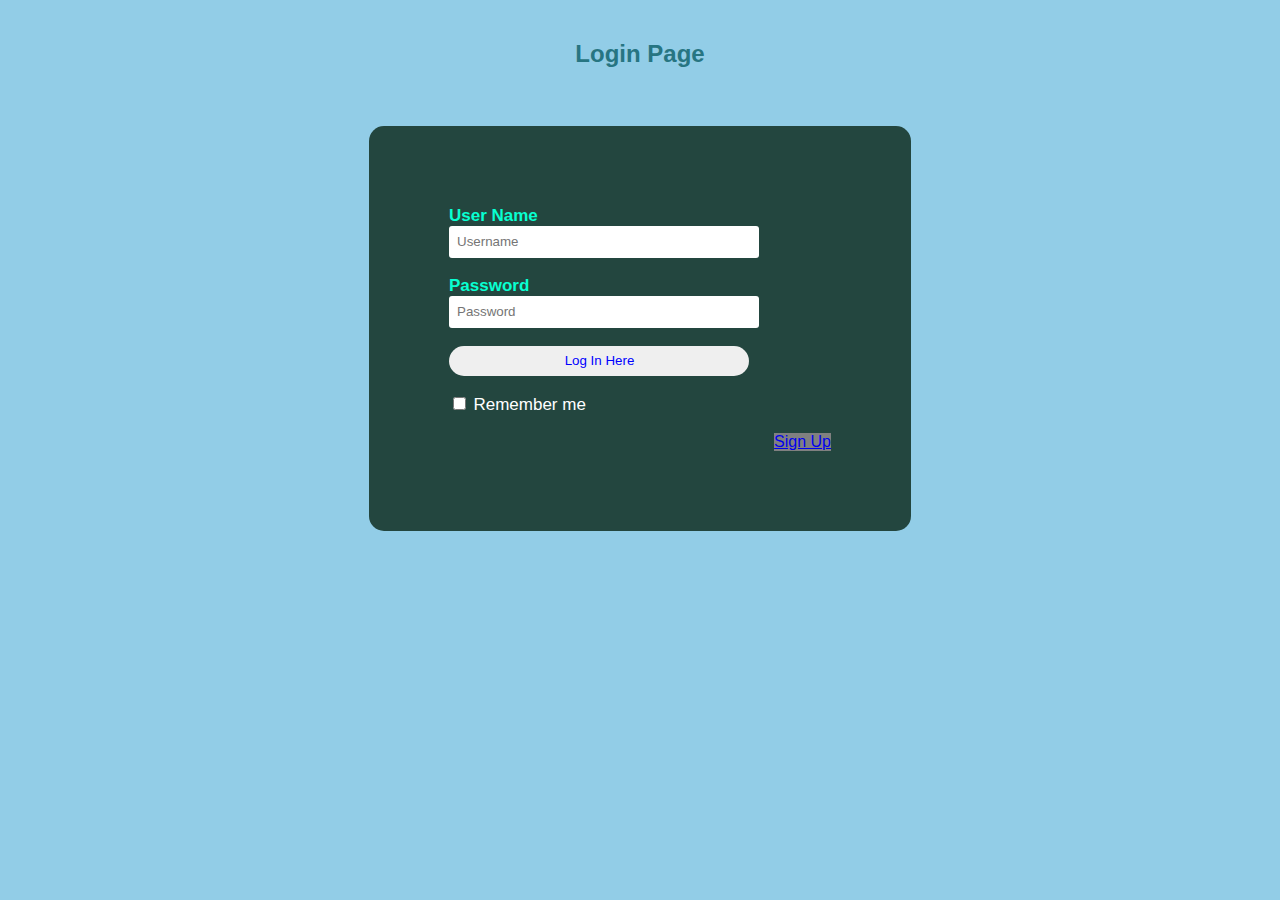
<file: signIn.html>
<!DOCTYPE html>    
<html>    
<head>    
    <title>Login Form</title>    
    <link rel="stylesheet" type="text/css" href="index.html">  
    <link rel="stylesheet" href="signIn.css">  
</head>    
<body>    
    <h2>Login Page</h2><br>    
    <div class="login" href="index.html">    
    <form id="login" method="get" action="login.php">    
        <label><b>User Name     
        </b>    
        </label>    
        <input type="text" name="Uname" id="Uname" placeholder="Username">    
        <br><br>    
        <label><b>Password     
        </b>    
        </label>    
        <input type="Password" name="Pass" id="Pass" placeholder="Password">    
        <br><br>    
        <input type="button" name="log" id="log" value="Log In Here">       
        <br><br>    
        <input type="checkbox" id="check">    
        <span>Remember me</span>    
        <br><br>    
        <a href="signUp.html" onclick="window.location.href='signUp.html'">Sign Up</a> 
       
    </form>     
</div>    
</body>    
</html>
</file>
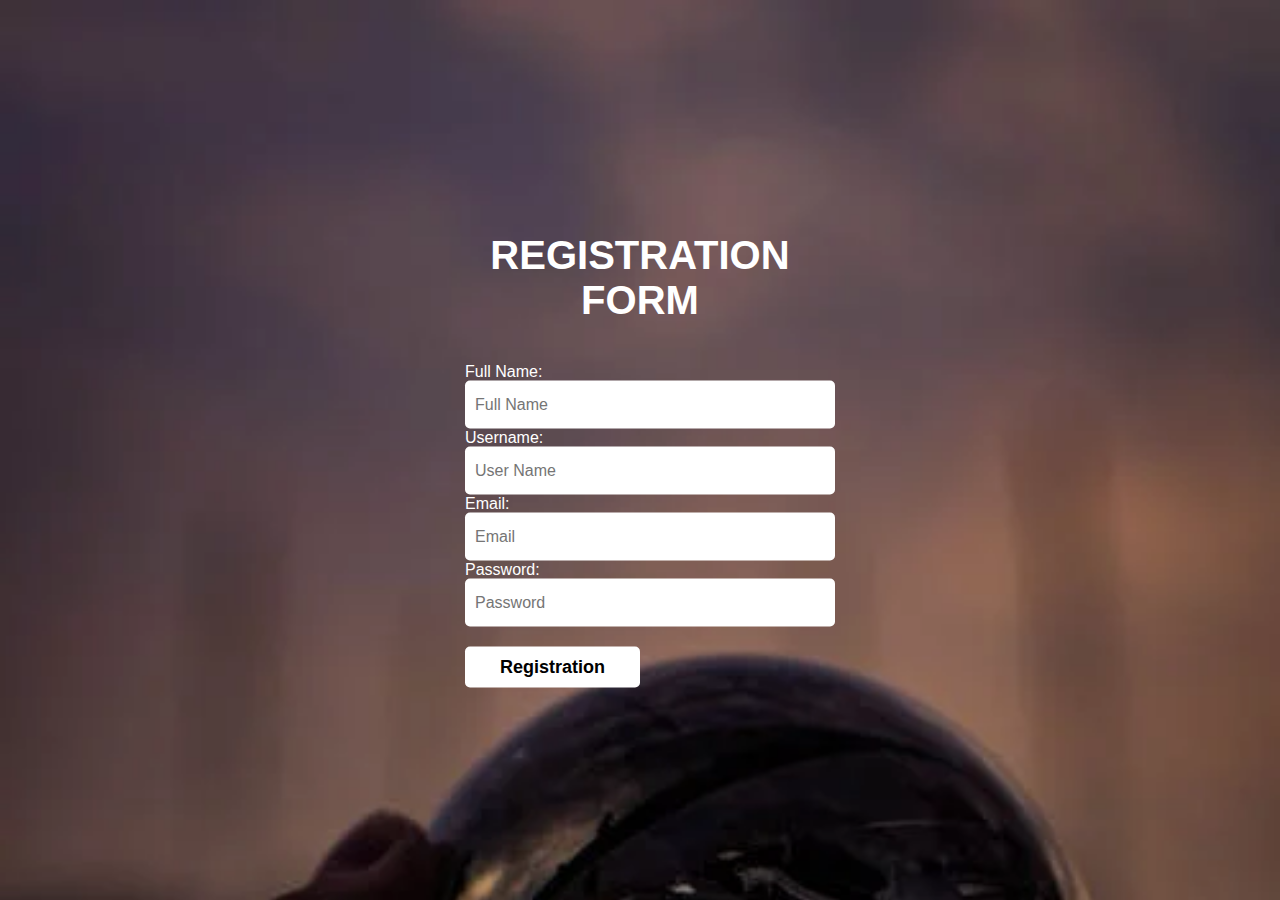
<file: signUp.html>
<!DOCTYPE html>
<html lang="en">
<head>
    <meta charset="UTF-8">
    <meta http-equiv="X-UA-Compatible" content="IE=edge">
    <meta name="viewport" content="width=device-width, initial-scale=1.0">
    <title>Sign Up</title>
    <link rel="stylesheet" href="SignUp.css">
</head>
<body>
   <div class="registration-form">
    <h1>Registration form</h1>
    <form action="#" method="post">
        <p>Full Name:</p>
        <input type="text" name="fullname" placeholder="Full Name">
        <p>Username:</p>
        <input type="text" name="username" placeholder="User Name">
        <p>Email:</p>
        <input type="text" name="email" placeholder="Email">
        <p>Password:</p>
        <input type="text" name="password" placeholder="Password">
        <button type="submit">Registration</button>
    </form>

   </div>
</body>
</html>
</file>
<file: signIn.css>
body  
{  
    margin: 0;  
    padding: 0;  
    background-color:#6abadeba;  
    font-family: 'Arial';  
}  
.login{  
        width: 382px;  
        overflow: hidden;  
        margin: auto;  
        margin: 20 0 0 450px;  
        padding: 80px;  
        background: #23463f;  
        border-radius: 15px ;  
          
}  
h2{  
    text-align: center;  
    color: #277582;  
    padding: 20px;  
}  
label{  
    color: #08ffd1;  
    font-size: 17px;  
}  
#Uname{  
    width: 300px;  
    height: 30px;  
    border: none;  
    border-radius: 3px;  
    padding-left: 8px;  
}  
#Pass{  
    width: 300px;  
    height: 30px;  
    border: none;  
    border-radius: 3px;  
    padding-left: 8px;  
      
}  
#log{  
    width: 300px;  
    height: 30px;  
    border: none;  
    border-radius: 17px;  
    padding-left: 7px;  
    color: blue;  
  
  
}  
span{  
    color: white;  
    font-size: 17px;  
}  
a{  
    float: right;  
    background-color: grey;  
}
</file>
<file: SignUp.css>
*{
    padding: 0;
    margin: 0;
    font-family: sans-serif;
}
body{
    background: url(images/water.webp);
    background-size: cover;
    color: #fff;
}
.registration-form{
    position: absolute;
    top: 50%;
    left: 50%;
    transform: translate(-50%, -50%);
    width: 350px;
}
.registration-form h1{
    font-size: 40px;
    text-align: center;
    text-transform: uppercase;
    margin: 40px 0;
}
.registration-form input{
    font-size:16px ;
    padding: 15px 10px;
    width: 100%;
    border: 10px;
    border-radius: 5px;
    outline: none;
   
}
.registration-form button{
    font-size: 18px;
    font-weight: bold;
    margin: 20px 0;
    padding: 10px 15px;
    width: 50%;
    border: 0;
    border-radius: 5px;
    background-color:#fff ;
}
.registration-form button:hover{
    color: yellow;

}
</file>
